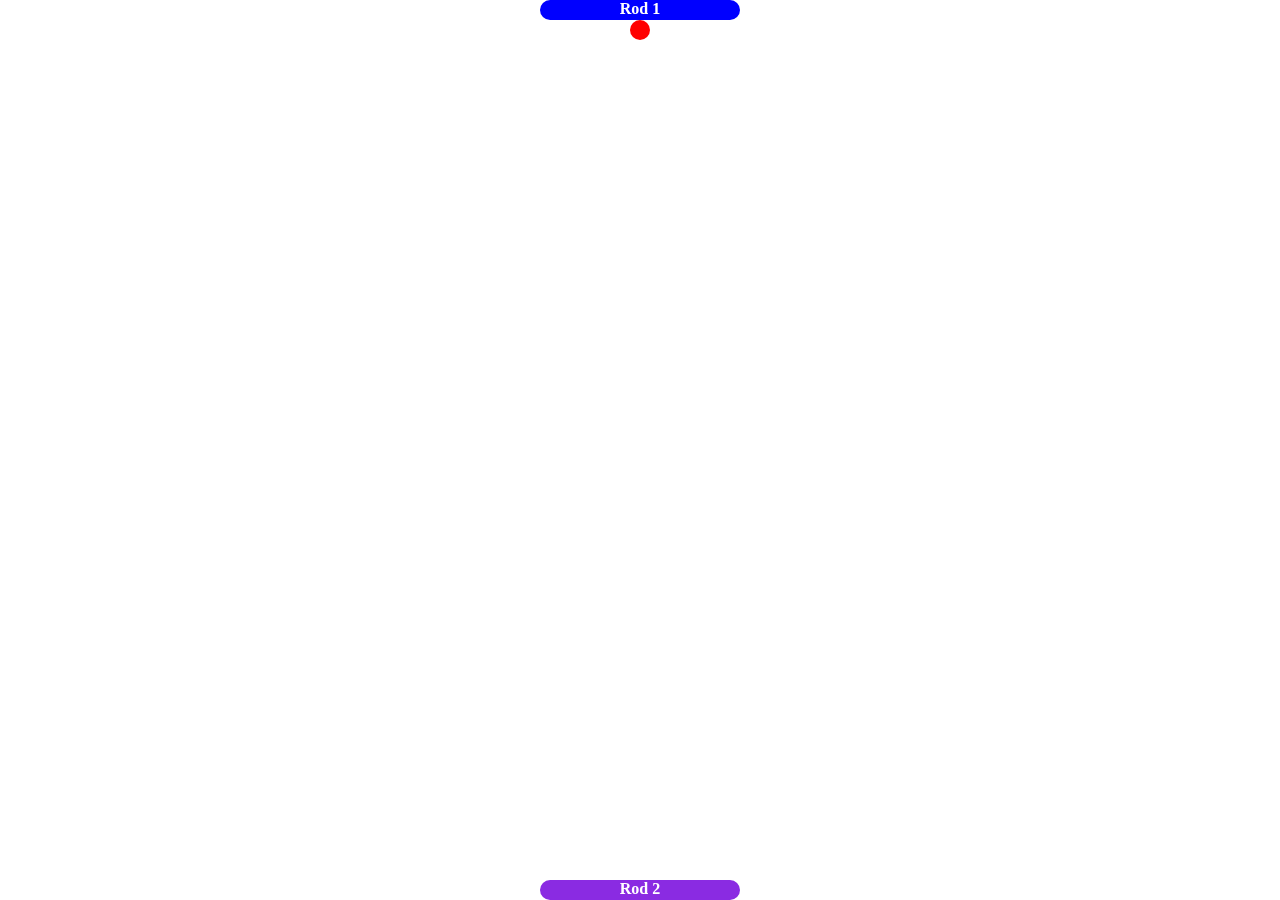
<file: GAME/pingpong.html>
<!DOCTYPE html>
<html>
<head>
    <title>Ping Pong</title>
    <link rel="stylesheet" href="pingpong.css">
</head>
<body>

    <div id="container">

        <div id="ball"></div>
        <div id="rod1">Rod 1</div>
        <div id="rod2">Rod 2</div>

    </div>
    <script src="pingpong.js"></script>
</body>
</html>
</file>
<file: GAME/pingpong.css>
#container {
    position: relative;
}

#ball {
    width: 20px;
    height: 20px;
    background-color: red;
    position: fixed;
    top: 20px;
    left: 52.5%;
    border-radius: 50%;
}

#rod1, #rod2 {
    width: 200px;
    height: 20px;
    position: fixed;
    left: 50%;
    border-radius: 25px;
    text-align: center;
    color: white;
    font-weight: bold;
}

#rod1 {
    background-color: blue;
    top: 0px;    
}

#rod2 {
    background-color: blueviolet;
    bottom: 0px;
}
</file>
